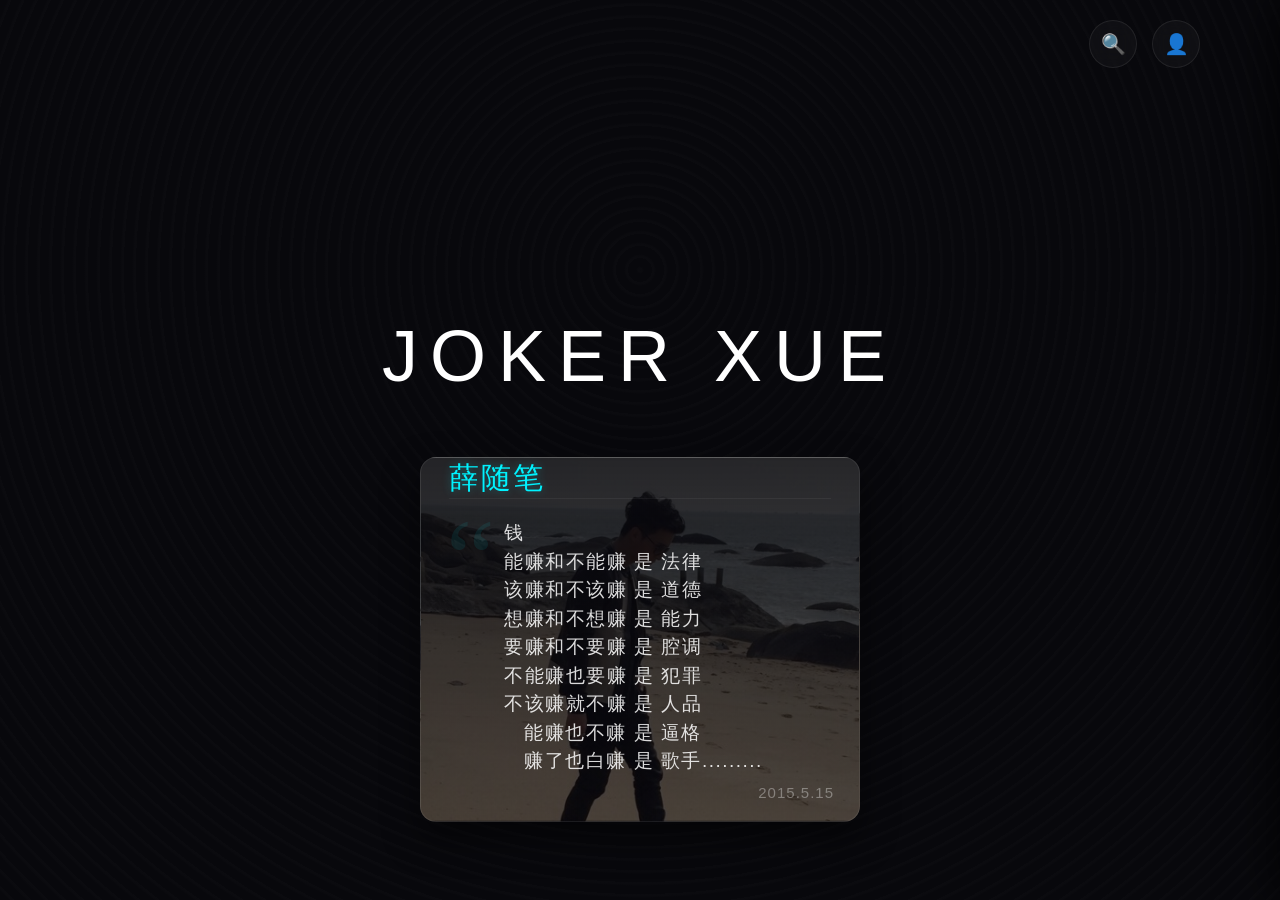
<file: index.html>
<!DOCTYPE html>
<html lang="zh-CN">
<head>
    <meta charset="UTF-8">
    <meta name="viewport" content="width=device-width, initial-scale=1.0">
    <title>JOKER XUE | 薛之谦</title>
    <link rel="stylesheet" href="style.css">
</head>    
    
<body>
    <!-- 👑 大标题 -->
    <h1>JOKER XUE</h1>

    <!-- 🪐 顶部导航 -->
    <header>
        <nav>
            <!-- 💡 绑定了 toggleSearch() 触发搜索框 -->
            <button class="nav-btn" onclick="toggleSearch()">🔍</button>
            <button class="nav-btn" onclick="toggleProfile()">👤</button>
        </nav>
    </header>

    <!-- 🗂️ 薛随笔卡片盒子容器 -->
    <div class="card-container">
        <div class="card" id="write">
            <!-- ⚡ 1. 大标题与极简冷光日期 -->
            <div class="card-header-row">
                <h2>薛随笔</h2>
                <span class="card-date">2015.5.15</span>
            </div>
            
            <!-- ⚡ 2. 艺术感大大的开关引号 -->
            <div class="quote-mark">“</div>
           
            <!-- ⚡ 3. 你的清醒名言内容 -->
            <pre>钱
能赚和不能赚 是 法律
该赚和不该赚 是 道德
想赚和不想赚 是 能力
要赚和不要赚 是 腔调
不能赚也要赚 是 犯罪
不该赚就不赚 是 人品
   能赚也不赚 是 逼格
   赚了也白赚 是 歌手.........​</pre>
        </div>
    </div>

        

    <!-- 👤 侧滑个人主页抽屉 -->
    <div class="profile-drawer" id="profileDrawer">
        <button class="close-btn" onclick="toggleProfile()">❌</button>
        <div class="profile-content">
            <div class="avatar">👽</div>
            <h2 class="username">Joker's Fan</h2>
            <p class="bio">✨ 听《演员》长大的纯爱战神 | 2026 巡演打卡完毕</p>
            <div class="badges">
                <span class="badge">🎼 核心听众</span>
                <span class="badge">🎫 现场怪</span>
                <span class="badge">🔥 狂热收藏家</span>
            </div>
            <div class="stats">
                <div class="stat-item">
                    <span class="stat-num">365</span>
                    <span class="stat-label">⏳ 陪伴天数</span>
                </div>
                <div class="stat-item">
                    <span class="stat-num">89</span>
                    <span class="stat-label">🎵 收藏神曲</span>
                </div>
            </div>
        </div>
    </div>

    <!-- 🔍 全屏搜索遮罩层（新增） -->
    <div class="search-overlay" id="searchOverlay">
        <!-- 关闭搜索的右上角按钮 -->
        <button class="search-close-btn" onclick="toggleSearch()">❌</button>
        
        <!-- 中央巨幕搜索舱 -->
        <div class="search-container">
            <input type="text" class="search-input" id="searchInput" placeholder="✦ 输入歌词、歌曲或记忆..." autocomplete="off">
            <!-- 极简流光装饰线 -->
            <div class="search-line"></div>
            <!-- 推荐的快捷搜索 Emoji 标签 -->
            <div class="search-suggestions">
                <span>🎙️ 演员</span>
                <span>🎪 丑八怪</span>
                <span>绅士</span>
                <span>🌌 天外来物</span>
            </div>
        </div>
    </div>

    <!-- 💡 JavaScript 逻辑：控制个人主页与搜索框的开关 -->
    <script>
        // 控制个人主页
        function toggleProfile() {
            const drawer = document.getElementById('profileDrawer');
            drawer.classList.toggle('open');
            // 如果搜索框开着，顺手关掉它，防止画面冲突
            document.getElementById('searchOverlay').classList.remove('open');
        }

        // 控制全屏搜索（新增）
        function toggleSearch() {
            const overlay = document.getElementById('searchOverlay');
            overlay.classList.toggle('open');
            // 如果个人主页开着，顺手也关掉
            document.getElementById('profileDrawer').classList.remove('open');
            
            // 自动让输入框获取焦点，用户一打开就能直接打字
            if(overlay.classList.contains('open')) {
                setTimeout(() => {
                    document.getElementById('searchInput').focus();
                }, 300);
            }
        }
    </script>
</body>
</html>
</file>
<file: style.css>
/* 🌌 薛之谦专属设计语言：极简暗黑 / 舞台冷光 / 流线科技感 */
:root {
    --bg-color: #08080c;
    --text-color: #ffffff;
    --accent-glow: rgba(0, 242, 254, 0.8); /* 舞台青蓝色微光 */
    --glass-bg: rgba(255, 255, 255, 0.03);
    --glass-border: rgba(255, 255, 255, 0.08);
}

body {
    background-color: var(--bg-color);
    /* 背景中加入科技感声波纹路 */
    background-image: repeating-radial-gradient(circle at 50% 30%, rgba(255,255,255,0.01) 0px, rgba(255,255,255,0.01) 2px, transparent 4px, transparent 12px);
    color: var(--text-color);
    font-family: 'Helvetica Neue', Helvetica, Arial, sans-serif;
    margin: 0;
    padding: 0;
    min-height: 100vh;
    display: flex;
    flex-direction: column;
    align-items: center;
}

/* 🪐 顶部导航栏布局优化 */
header {
    width: 100%;
    max-width: 1200px;
    display: flex;
    justify-content: flex-end; /* 让导航按钮靠右 */
    padding: 20px 40px;
    box-sizing: border-box;
    position: absolute;
    top: 0;
}

nav {
    display: flex;
    gap: 15px; /* 两个按钮之间的间距 */
}

/* 👤 🔍 高级感悬浮按钮设计 */
nav button {
    background: var(--glass-bg);
    border: 1px solid var(--glass-border);
    color: white;
    font-size: 20px;
    padding: 12px;
    border-radius: 50%; /* 变成正圆形按钮 */
    cursor: pointer;
    width: 48px;
    height: 48px;
    display: flex;
    align-items: center;
    justify-content: center;
    backdrop-filter: blur(10px);
    -webkit-backdrop-filter: blur(10px);
    transition: all 0.3s cubic-bezier(0.165, 0.84, 0.44, 1);
}

nav button:hover {
    transform: translateY(-3px);
    background: rgba(255, 255, 255, 0.1);
    border-color: rgba(0, 242, 254, 0.5);
    box-shadow: 0 0 15px rgba(0, 242, 254, 0.3);
}

/* 👑 JOKER XUE 巨幕大标题 */
h1 {
    font-size: 72px;
    font-weight: 200;
    letter-spacing: 12px; /* 让字母空隙变大，极其高级 */
    margin-top: 35vh; /* 让标题垂直居中偏上，有艺术呼吸感 */
    margin-bottom: 0;
    text-align: center;
    text-transform: uppercase;
    /* 霓虹舞台光晕动画 */
    animation: glowPulse 4s infinite alternate;
}

/* 🎬 大标题呼吸灯动画 */
@keyframes glowPulse {
    0% {
        text-shadow: 0 0 10px rgba(255,255,255,0.2);
        opacity: 0.8;
    }
    100% {
        text-shadow: 0 0 30px var(--accent-glow), 0 0 10px rgba(255,255,255,0.6);
        opacity: 1;
    }
}

/* 手机端屏幕适配 */
@media (max-width: 600px) {
    h1 {
        font-size: 38px;
        letter-spacing: 6px;
        margin-top: 40vh;
    }
    header {
        padding: 20px;
    }
}

/* ==========================================
   👤 个人主页侧滑抽屉样式
   ========================================== */
.profile-drawer {
    position: fixed;
    top: 0;
    right: 0;
    width: 350px;
    height: 100vh;
    background: rgba(12, 12, 18, 0.75);
    backdrop-filter: blur(30px);
    -webkit-backdrop-filter: blur(30px);
    border-left: 1px solid rgba(255, 255, 255, 0.08);
    box-shadow: -10px 0 40px rgba(0, 0, 0, 0.6);
    z-index: 2000;
    transform: translateX(100%);
    transition: transform 0.4s cubic-bezier(0.165, 0.84, 0.44, 1);
    box-sizing: border-box;
    padding: 40px 30px;
}

.profile-drawer.open {
    transform: translateX(0);
}

.close-btn {
    background: none;
    border: none;
    font-size: 18px;
    cursor: pointer;
    position: absolute;
    top: 25px;
    left: 25px;
    transition: transform 0.2s;
}

.close-btn:hover {
    transform: scale(1.2) rotate(90deg);
}

.profile-content {
    display: flex;
    flex-direction: column;
    align-items: center;
    margin-top: 40px;
    text-align: center;
}

.avatar {
    font-size: 60px;
    background: rgba(255, 255, 255, 0.05);
    width: 110px;
    height: 110px;
    border-radius: 50%;
    display: flex;
    align-items: center;
    justify-content: center;
    border: 1px solid rgba(0, 242, 254, 0.3);
    box-shadow: 0 0 20px rgba(0, 242, 254, 0.1);
    margin-bottom: 20px;
}

.username {
    font-size: 22px;
    font-weight: 300;
    margin: 0 0 10px 0;
    letter-spacing: 2px;
}

.bio {
    font-size: 13px;
    color: rgba(255, 255, 255, 0.6);
    line-height: 1.6;
    margin-bottom: 30px;
}

.badges {
    display: flex;
    flex-wrap: wrap;
    gap: 8px;
    justify-content: center;
    margin-bottom: 40px;
}

.badge {
    background: rgba(255, 255, 255, 0.04);
    border: 1px solid rgba(255, 255, 255, 0.08);
    padding: 6px 14px;
    border-radius: 15px;
    font-size: 11px;
    color: rgba(255, 255, 255, 0.8);
}

.stats {
    width: 100%;
    display: flex;
    justify-content: space-around;
    border-top: 1px solid rgba(255, 255, 255, 0.06);
    padding-top: 30px;
}

.stat-item {
    display: flex;
    flex-direction: column;
    gap: 5px;
}

.stat-num {
    font-size: 24px;
    font-weight: 200;
    color: #00f2fe;
    text-shadow: 0 0 10px rgba(0, 242, 254, 0.3);
}

.stat-label {
    font-size: 11px;
    color: rgba(255, 255, 255, 0.4);
}

@media (max-width: 600px) {
    .profile-drawer {
        width: 100%;
    }
}

/* ==========================================
   🔍 全屏搜索遮罩层样式
   ========================================== */
.search-overlay {
    position: fixed;
    top: 0;
    left: 0;
    width: 100vw;
    height: 100vh;
    background: rgba(4, 4, 6, 0.85);
    backdrop-filter: blur(40px);
    -webkit-backdrop-filter: blur(40px);
    z-index: 3000;
    display: flex;
    justify-content: center;
    align-items: center;
    opacity: 0;
    pointer-events: none;
    transition: all 0.4s cubic-bezier(0.165, 0.84, 0.44, 1);
}

.search-overlay.open {
    opacity: 1;
    pointer-events: auto;
}

.search-close-btn {
    background: none;
    border: none;
    font-size: 20px;
    cursor: pointer;
    position: absolute;
    top: 40px;
    right: 40px;
    transition: transform 0.2s;
}

.search-close-btn:hover {
    transform: scale(1.2) rotate(-90deg);
}

.search-container {
    width: 90%;
    max-width: 700px;
    text-align: center;
    transform: translateY(30px);
    transition: transform 0.5s cubic-bezier(0.165, 0.84, 0.44, 1);
}

.search-overlay.open .search-container {
    transform: translateY(0);
}

.search-input {
    width: 100%;
    background: none;
    border: none;
    outline: none;
    color: #ffffff;
    font-size: 32px;
    font-weight: 200;
    text-align: center;
    letter-spacing: 2px;
    padding: 15px 0;
}

.search-input::placeholder {
    color: rgba(255, 255, 255, 0.2);
    font-weight: 200;
}

.search-line {
    width: 100%;
    height: 1px;
    background: linear-gradient(90deg, transparent, rgba(0, 242, 254, 0.6), transparent);
    margin-top: 10px;
    box-shadow: 0 0 10px rgba(0, 242, 254, 0.4);
}

.search-suggestions {
    margin-top: 25px;
    display: flex;
    justify-content: center;
    gap: 20px;
    flex-wrap: wrap;
}

.search-suggestions span {
    font-size: 13px;
    color: rgba(255, 255, 255, 0.4);
    cursor: pointer;
    padding: 5px 12px;
    border-radius: 12px;
    background: rgba(255, 255, 255, 0.02);
    border: 1px solid rgba(255, 255, 255, 0.05);
    transition: all 0.3s;
}

.search-suggestions span:hover {
    color: #00f2fe;
    background: rgba(0, 242, 254, 0.05);
    border-color: rgba(0, 242, 254, 0.2);
    text-shadow: 0 0 8px rgba(0, 242, 254, 0.5);
}

@media (max-width: 600px) {
    .search-input {
        font-size: 22px;
    }
    .search-close-btn {
        top: 20px;
        right: 20px;
    }
}

/* ========================================================
   🗂️ 薛随笔 Box 升级样式：大标题、冷光日期、巨大开关引号
   ======================================================== */

/* 🗂️ 薛随笔外层大盒子容器 */
.card-container {
    width: 90%;
    max-width: 480px; 
    margin: 60px auto; 
    padding: 0 20px;
    box-sizing: border-box;
}

/* 🪐 薛随笔卡片盒子（已注入本地图片背景） */
.card {
    /* 1. 读取本地照片，并加了一层暗色渐变，确保文字清晰 */
    background-image: 
        linear-gradient(to bottom, rgba(8, 8, 12, 0.88), rgba(8, 8, 12, 0.65)), 
        url("photo/薛随笔-1.jpg");
    
    background-size: cover;
    background-position: center;
    border: 1px solid rgba(255, 255, 255, 0.08); 
    border-radius: 16px; 
    padding: 28px; 
    
    /* 💡 核心安全指令 1：给卡片底部留出 45px 的安全空间，专门用来放右下角的日期，绝对不重叠 */
    padding-bottom: 45px; 
    
    /* 💡 核心安全指令 2：必须设为 relative！这样右下角的日期才能死死锚定在卡片的肚子里，而不是飘到全屏外面 */
    position: relative; 
    
    backdrop-filter: blur(15px); 
    -webkit-backdrop-filter: blur(15px);
    box-shadow: 0 15px 35px rgba(0, 0, 0, 0.5); 
    transition: all 0.4s cubic-bezier(0.165, 0.84, 0.44, 1); 
}

.card:hover {
    transform: translateY(-5px); 
    border-color: rgba(0, 242, 254, 0.4); 
    box-shadow: 0 20px 40px rgba(0, 242, 254, 0.15); 
}

/* 头部排版：去掉左右并排，让标题安安稳稳待在左上方 */
.card-header-row {
    margin-bottom: 20px;
    border-bottom: 1px solid rgba(255, 255, 255, 0.05); 
    padding-bottom: 12px;
}

.card h2 {
    position: absolute;
    top: 0px;
    text-align: center;
    font-size: 30px;
    font-weight: 300;
    letter-spacing: 2px;
    margin: 0;
    color: #00f2fe; 
    text-shadow: 0 0 10px rgba(0, 242, 254, 0.3);
}

/* ⏳ 终极锁定：把日期精准钉在卡片的“右下角” */
.card-date {
    position: absolute;
    bottom: 20px; /* 距离卡片底边 20px */
    right: 25px;  /* 距离卡片右边 25px */
    font-size: 15px;
    font-weight: 200;
    color: rgba(255, 255, 255, 0.35); /* 优雅克制的低调灰度 */
    letter-spacing: 1px;
    z-index: 5;
}

/* 🔑 大大的开关引号设计 */
.quote-mark {
    position: absolute;
    top: 45px;       
    left: 25px;
    font-size: 110px; 
    font-family: "Georgia", serif; 
    color: rgba(0, 242, 254, 0.08); 
    line-height: 1;
    pointer-events: none; 
    z-index: 1; 
    transition: all 0.4s ease;
}

.card:hover .quote-mark {
    color: rgba(0, 242, 254, 0.18); 
    transform: translateY(-5px) scale(1.05); 
}

/* 随笔内的文字内容（<pre> 格式完美对齐） */
.card pre {
    font-family: inherit; 
    font-size: 19px;
    color: rgba(255, 255, 255, 0.85); 
    margin: 0;
    line-height: 1.5; 
    letter-spacing: 1.5px; 
    position: absolute;       
    left: 55px; 
    white-space: pre; 
    overflow-x: auto; 
    position: relative;
    z-index: 2;
}
</file>
